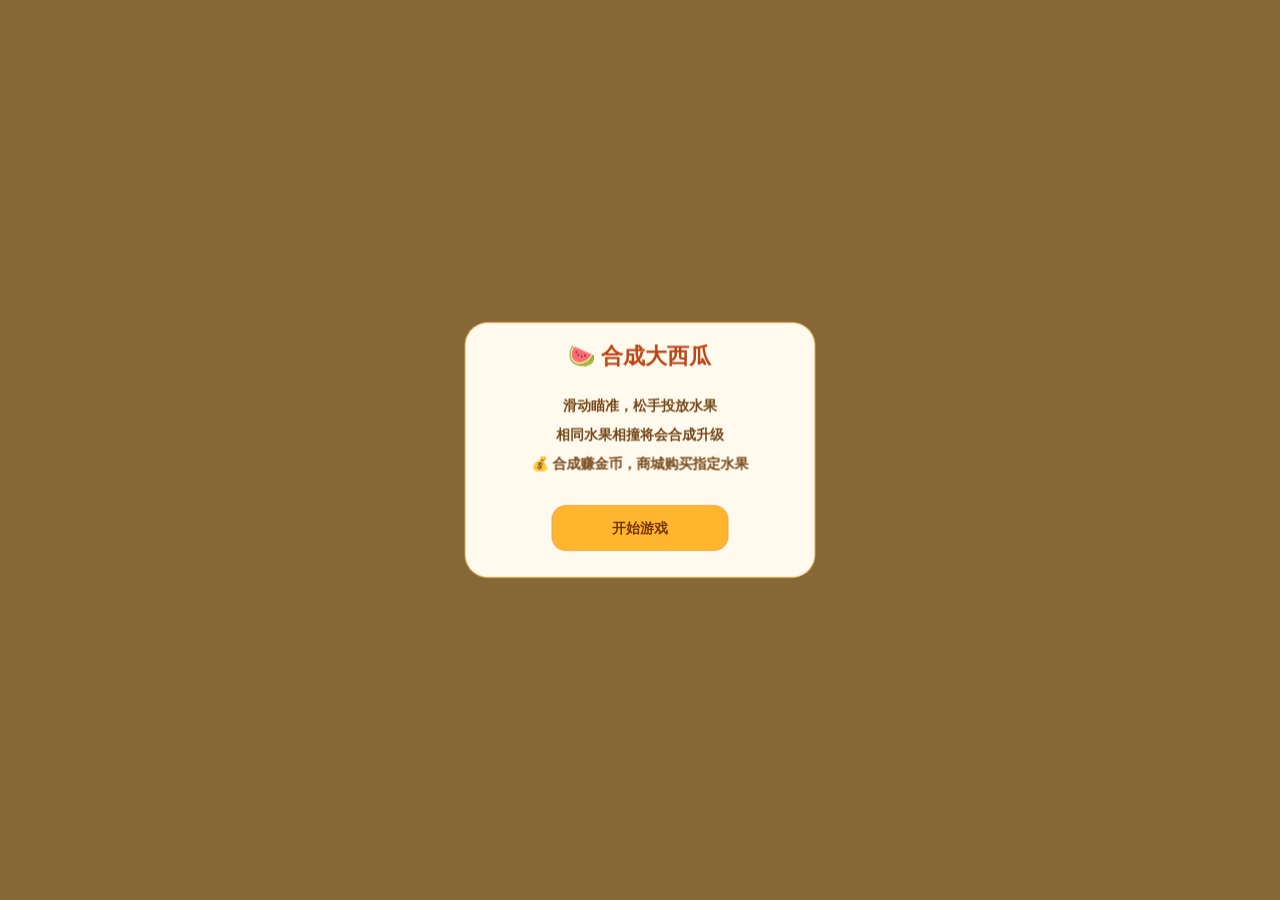
<file: index.html>
<!doctype html>
<html lang="zh-CN">
<head>
  <meta charset="utf-8">
  <meta name="viewport" content="width=device-width,initial-scale=1,maximum-scale=1,user-scalable=no,viewport-fit=cover">
  <meta name="theme-color" content="#ffd77a">
  <meta name="apple-mobile-web-app-capable" content="yes">
  <title>合成大西瓜 · Unified 2D</title>
  <link rel="stylesheet" href="style.css">
</head>
<body>
  <!-- 所有游戏、HUD、商城、弹窗均由 Unified 2D Canvas Engine 渲染 -->
  <canvas id="app-canvas" aria-label="合成大西瓜游戏"></canvas>
  <script src="vendor/pixi.min.js"></script>
  <script src="vendor/matter.min.js"></script>
  <script src="boot.js"></script>
</body>
</html>
</file>
<file: style.css>
/* 视觉界面完全由 Unified 2D Canvas Engine 绘制；CSS 仅负责宿主画布与安全输入。 */
* { box-sizing: border-box; -webkit-tap-highlight-color: transparent; }
html, body { width:100%; height:100%; margin:0; overflow:hidden; overscroll-behavior:none; touch-action:none; background:#ffd77a; }
#app-canvas { display:block; width:100vw; height:100vh; touch-action:none; }
</file>
